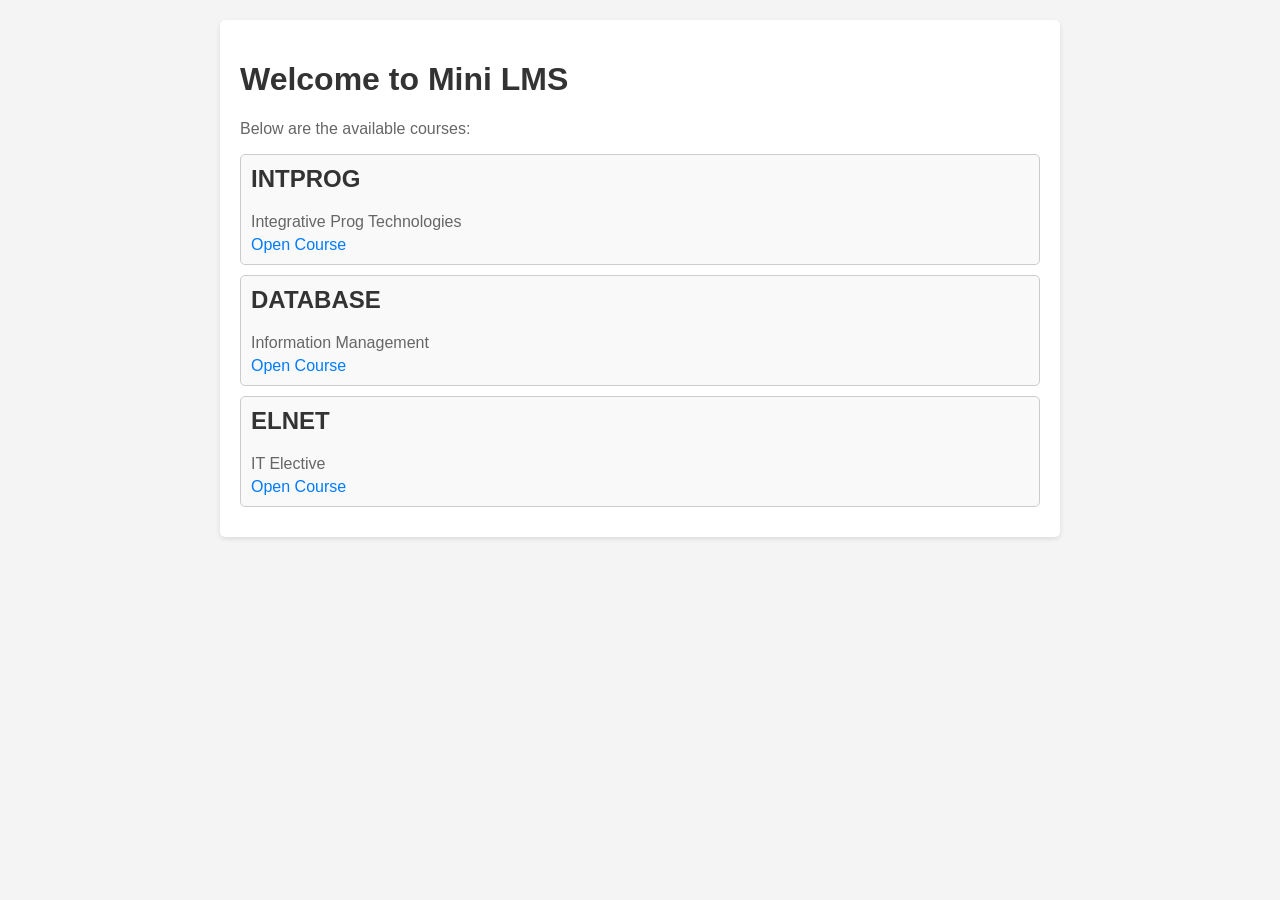
<file: src/app/home/home.component.html>
<!DOCTYPE html>
<html lang="en">
<head>

    <meta charset="UTF-8">
    <meta name="viewport" content="width=device-width, initial-scale=1.0">
    <title>Mini LMS</title>
    <style>
        /* Basic styling */
        body {
            font-family: Arial, sans-serif;
            margin: 0;
            padding: 0;
            background-color: #f4f4f4;
        }
        .container {
            max-width: 800px;
            margin: 20px auto;
            padding: 20px;
            background-color: #fff;
            border-radius: 5px;
            box-shadow: 0 2px 5px rgba(0,0,0,0.1);
        }
        h1 {
            color: #333;
        }
        p {
            color: #666;
        }
        /* Style for the courses */
        .course {
            padding: 10px;
            margin-bottom: 10px;
            border: 1px solid #ccc;
            border-radius: 5px;
            background-color: #f9f9f9;
        }
        .course h2 {
            margin-top: 0;
            color: #333;
        }
        .course p {
            margin-bottom: 5px;
            color: #666;
        }
        .course a {
            text-decoration: none;
            color: #007bff;
        }
        .course a:hover {
            text-decoration: underline;
        }
    </style>
</head>
<body>
    <div class="container">
        <h1>Welcome to Mini LMS</h1>
        <p>Below are the available courses:</p>
       <!-- Course 1 -->
        <div class="course">
            <h2>INTPROG</h2>
            <p>Integrative Prog Technologies</p>
            <a href="course.html">Open Course</a>
        </div>
        <!-- Course 2 -->
        <div class="course">
            <h2>DATABASE</h2>
            <p>Information Management</p>
            <a href="course.html">Open Course</a>
        </div>
        <!-- Course 3 -->
        <div class="course">
            <h2>ELNET</h2>
            <p>IT Elective</p>
            <a href="course.html">Open Course</a>
        </div>
    </div>
</body>
</html>
</file>
